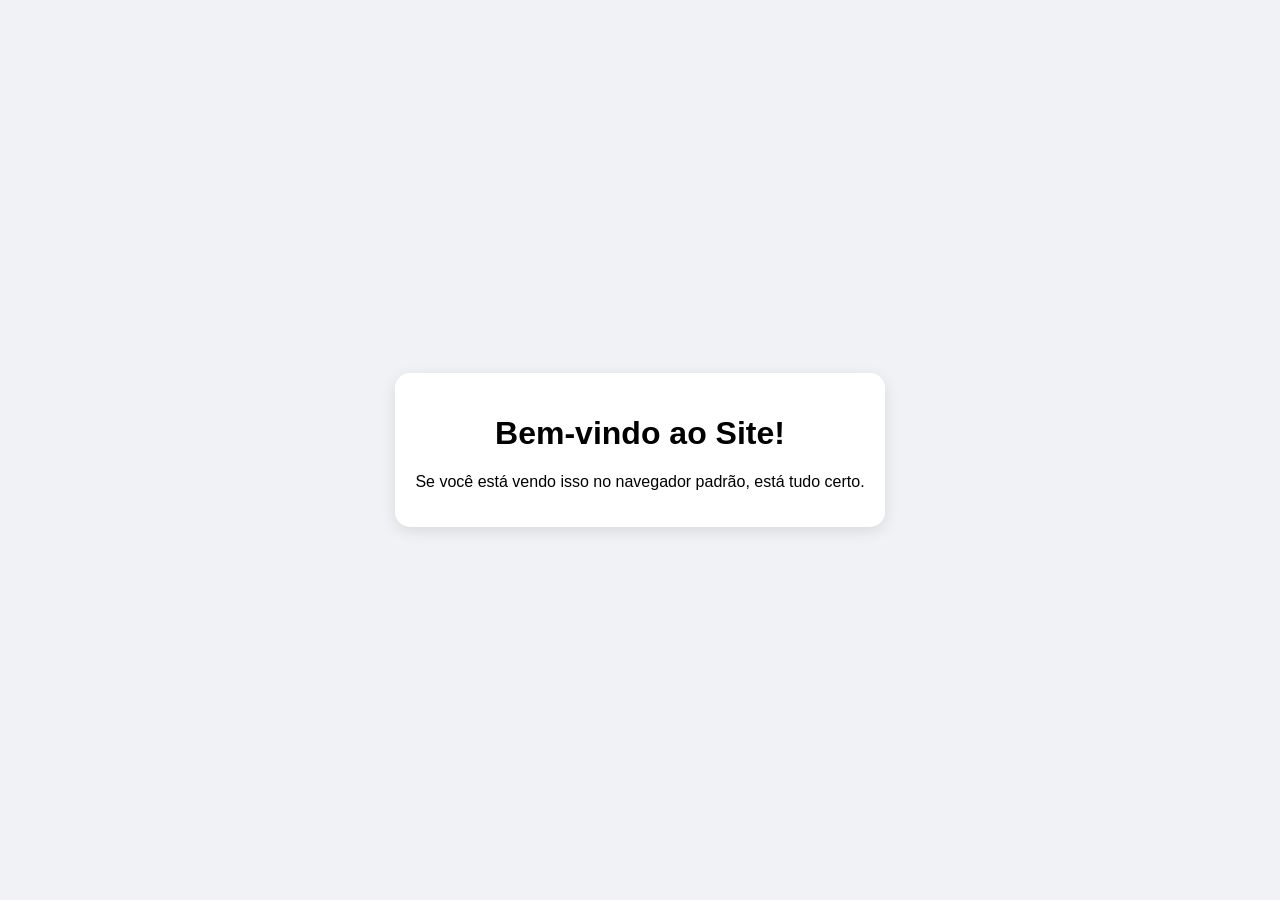
<file: app.html>
<!DOCTYPE html>
<html lang="pt-br">
<head>
    <meta charset="UTF-8">
    <meta name="viewport" content="width=device-width, initial-scale=1.0">
    <title>Detector de Navegador</title>
    <style>
        /* Estilos da Página Principal */
        body {
            font-family: 'Segoe UI', Tahoma, Geneva, Verdana, sans-serif;
            display: flex;
            justify-content: center;
            align-items: center;
            height: 100vh;
            margin: 0;
            background-color: #f0f2f5;
            text-align: center;
        }

        .content {
            padding: 20px;
            background: white;
            border-radius: 15px;
            box-shadow: 0 4px 15px rgba(0,0,0,0.1);
        }

        /* Estilo do Overlay (Aviso) */
        #in-app-overlay {
            display: none; /* Escondido por padrão */
            position: fixed;
            top: 0;
            left: 0;
            width: 100%;
            height: 100%;
            background-color: rgba(0, 0, 0, 0.9);
            z-index: 9999;
            color: white;
            padding: 20px;
            box-sizing: border-box;
        }

        .instruction-container {
            position: absolute;
            top: 10px;
            right: 10px;
            text-align: right;
            max-width: 250px;
        }

        .arrow {
            font-size: 50px;
            color: #ff3e3e;
            margin-bottom: 10px;
            display: inline-block;
            animation: bounce 1s infinite;
        }

        @keyframes bounce {
            0%, 100% { transform: translateY(0); }
            50% { transform: translateY(-10px); }
        }

        .message {
            background: #fff;
            color: #333;
            padding: 15px;
            border-radius: 10px;
            font-weight: bold;
            font-size: 16px;
            line-height: 1.4;
            box-shadow: 0 5px 15px rgba(255,255,255,0.2);
        }

        .btn-close {
            margin-top: 50px;
            background: transparent;
            border: 1px solid white;
            color: white;
            padding: 10px 20px;
            border-radius: 5px;
            cursor: pointer;
        }
    </style>
</head>
<body>

    <div class="content">
        <h1>Bem-vindo ao Site!</h1>
        <p>Se você está vendo isso no navegador padrão, está tudo certo.</p>
    </div>

    <div id="in-app-overlay">
        <div class="instruction-container">
            <div class="arrow">↗</div>
            <div class="message">
                Para uma melhor experiência, clique nos <strong>três pontinhos</strong> e escolha <br>
                <span style="color: #007bff;">"Abrir no Navegador"</span> ou <br>
                <span style="color: #007bff;">"Abrir no Chrome/Safari"</span>.
            </div>
        </div>
        <button class="btn-close" onclick="document.getElementById('in-app-overlay').style.display='none'">
            Continuar mesmo assim
        </button>
    </div>

    <script>
        function isInAppBrowser() {
            const ua = navigator.userAgent || navigator.vendor || window.opera;
            // Lista de identificadores comuns de navegadores internos
            return (
                ua.indexOf("FBAN") > -1 || 
                ua.indexOf("FBAV") > -1 || 
                ua.indexOf("Instagram") > -1 || 
                ua.indexOf("WhatsApp") > -1 || 
                ua.indexOf("Twitter") > -1 ||
                ua.indexOf("LinkedInApp") > -1
            );
        }

        // Executa ao carregar a página
        window.onload = function() {
            if (isInAppBrowser()) {
                document.getElementById('in-app-overlay').style.display = 'block';
            }
        };
    </script>
</body>
</html>
</file>
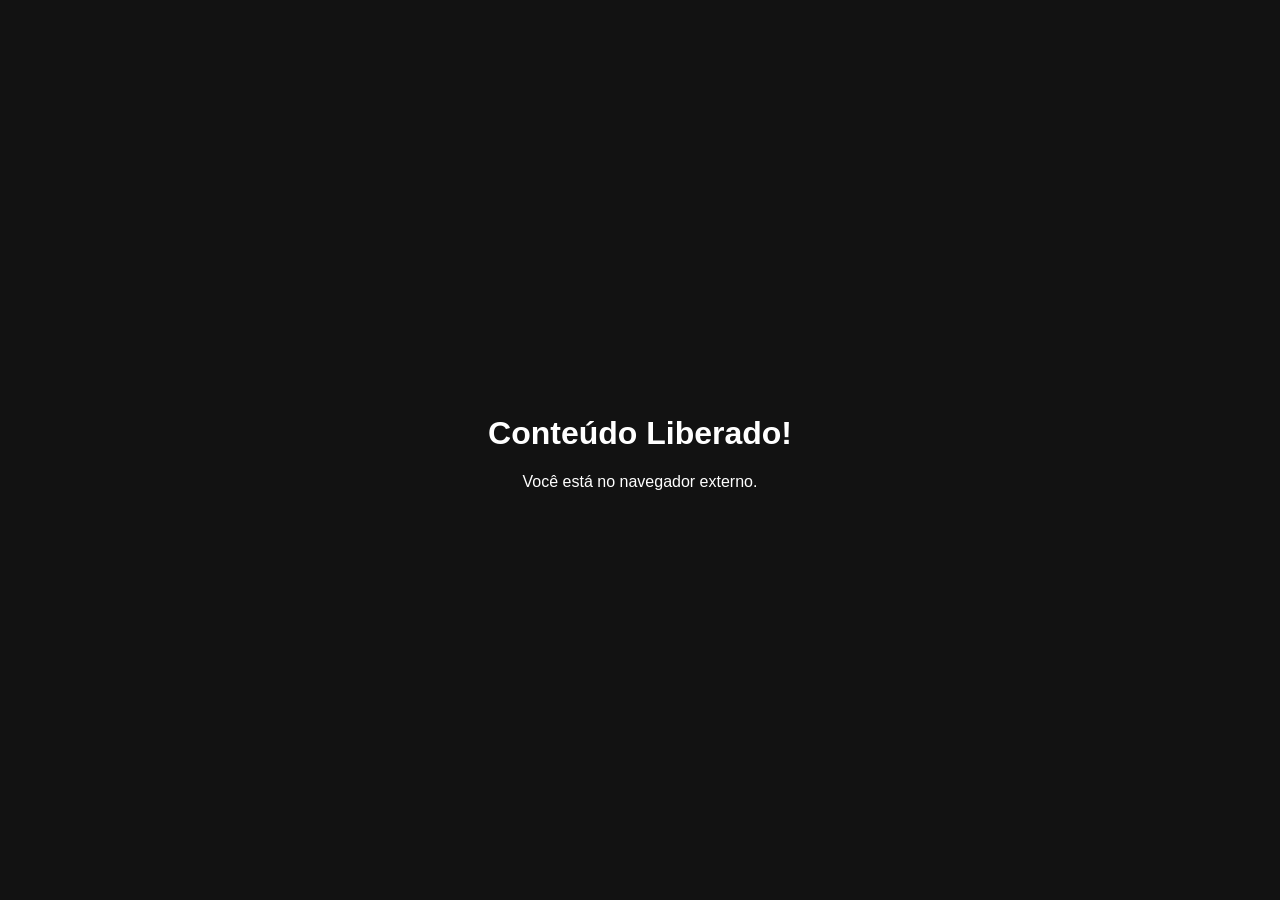
<file: apppp.html>
<!DOCTYPE html>
<html lang="pt-br">
<head>
    <meta charset="UTF-8">
    <meta name="viewport" content="width=device-width, initial-scale=1.0">
    <title>Página de Acesso</title>
    <style>
        /* Estilos da sua página real */
        body {
            font-family: 'Helvetica Neue', Helvetica, Arial, sans-serif;
            background-color: #121212;
            color: white;
            margin: 0;
            display: flex;
            justify-content: center;
            align-items: center;
            height: 100vh;
            text-align: center;
        }

        /* Camada de aviso (Overlay) */
        #in-app-overlay {
            display: none; /* Fica oculto por padrão */
            position: fixed;
            top: 0;
            left: 0;
            width: 100%;
            height: 100%;
            background: rgba(0, 0, 0, 0.95);
            z-index: 10000;
        }

        /* Container da instrução no topo */
        .instruction-box {
            position: absolute;
            top: 20px;
            right: 20px;
            text-align: right;
            width: 80%;
        }

        /* Seta Animada */
        .arrow-up {
            font-size: 60px;
            color: #00f2ea; /* Cor estilo TikTok */
            display: inline-block;
            animation: bounce 0.8s infinite alternate;
            margin-bottom: 10px;
            text-shadow: 0 0 15px #ff0050;
        }

        @keyframes bounce {
            from { transform: translateY(0); }
            to { transform: translateY(-15px); }
        }

        /* Balão de texto */
        .tooltip {
            background: white;
            color: black;
            padding: 15px;
            border-radius: 12px;
            font-weight: bold;
            font-size: 18px;
            position: relative;
            box-shadow: 0 10px 30px rgba(0,0,0,0.5);
        }

        /* Triângulo do balão */
        .tooltip::after {
            content: '';
            position: absolute;
            top: -10px;
            right: 20px;
            border-left: 10px solid transparent;
            border-right: 10px solid transparent;
            border-bottom: 10px solid white;
        }

        .highlight {
            color: #ff0050; /* Cor rosa TikTok */
        }

        .btn-ignore {
            position: absolute;
            bottom: 50px;
            left: 50%;
            transform: translateX(-50%);
            background: transparent;
            border: 1px solid #555;
            color: #888;
            padding: 8px 16px;
            border-radius: 20px;
            text-decoration: none;
            font-size: 14px;
        }
    </style>
</head>
<body>

    <div class="content">
        <h1>Conteúdo Liberado!</h1>
        <p>Você está no navegador externo.</p>
    </div>

    <div id="in-app-overlay">
        <div class="instruction-box">
            <div class="arrow-up">↗</div>
            <div class="tooltip">
                Ei! Saia do navegador do app.<br>
                Clique nos <span class="highlight">três pontinhos</span><br>
                e escolha <span class="highlight">"Abrir no Navegador"</span>
            </div>
        </div>
        
        <a href="#" class="btn-ignore" onclick="document.getElementById('in-app-overlay').style.display='none'">
            continuar mesmo assim
        </a>
    </div>

    <script>
        function checkInApp() {
            const ua = navigator.userAgent || navigator.vendor || window.opera;
            
            // Lista atualizada incluindo TikTok e outros apps comuns
            const isInApp = (
                ua.indexOf("TikTok") > -1 || 
                ua.indexOf("ByteLocale") > -1 || 
                ua.indexOf("FBAN") > -1 || 
                ua.indexOf("FBAV") > -1 || 
                ua.indexOf("Instagram") > -1 || 
                ua.indexOf("WhatsApp") > -1 ||
                ua.indexOf("Messenger") > -1
            );

            if (isInApp) {
                document.getElementById('in-app-overlay').style.display = 'block';
            }
        }

        // Executa a função assim que a página carregar
        window.onload = checkInApp;
    </script>
</body>
</html>
</file>
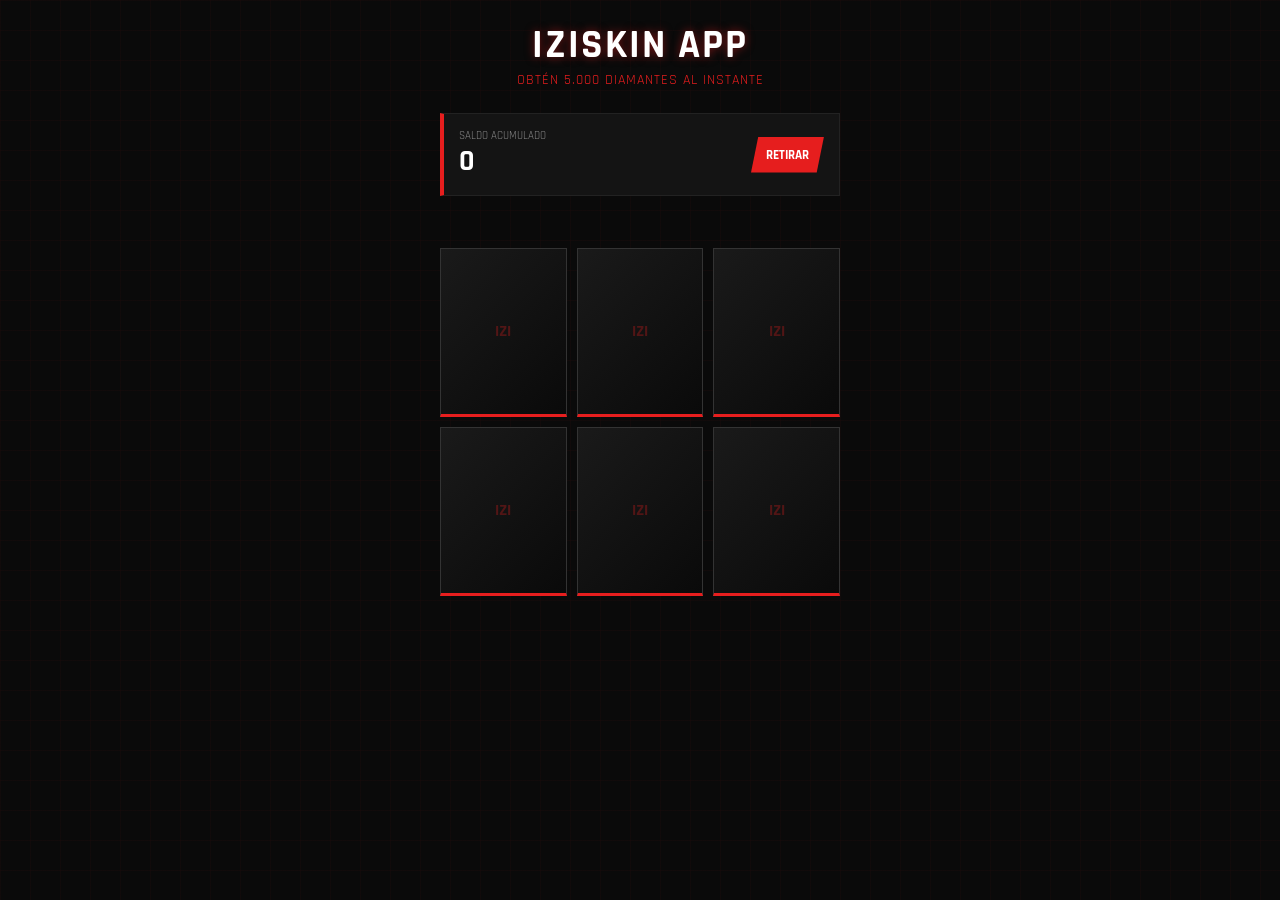
<file: game.html>
<!DOCTYPE html>
<html lang="es">
<head>
    <meta charset="UTF-8">
    <meta name="viewport" content="width=device-width, initial-scale=1.0, maximum-scale=1.0, user-scalable=no">
    <title>IziSkin App</title>
    <link href="https://fonts.googleapis.com/css2?family=Rajdhani:wght@500;600;700&display=swap" rel="stylesheet">
    <link rel="preconnect" href="https://fonts.googleapis.com">
<link rel="preconnect" href="https://fonts.gstatic.com" crossorigin>
<link href="https://fonts.googleapis.com/css2?family=Kanit:ital,wght@0,100;0,200;0,300;0,400;0,500;0,600;0,700;0,800;0,900;1,100;1,200;1,300;1,400;1,500;1,600;1,700;1,800;1,900&display=swap" rel="stylesheet">
    <style>
        :root {
            --bg-dark: #0a0a0a;
            --surface: #141414;
            --accent-red: #e61e1e;
            --dark-red: #800a0a;
            --text-gold: #ffd700;
        }

        * { margin: 0; padding: 0; box-sizing: border-box; font-family: 'Rajdhani', sans-serif; }

        body {
            background-color: var(--bg-dark);
            background-image: 
                linear-gradient(rgba(230, 30, 30, 0.03) 1px, transparent 1px),
                linear-gradient(90deg, rgba(230, 30, 30, 0.03) 1px, transparent 1px);
            background-size: 30px 30px;
            color: white;
            min-height: 100vh;
            display: flex;
            flex-direction: column;
            align-items: center;
            justify-content: flex-start;
            padding: 20px 10px;
            font-family: "Kanit", sans-serif !important;
        }

        header { text-align: center; margin-bottom: 2rem; width: 100%; max-width: 400px; }
        
        h1 { 
            font-size: 2.5rem; 
            font-weight: 700; 
            text-transform: uppercase;
            letter-spacing: 2px;
            color: #fff;
            text-shadow: 0 0 10px rgba(230, 30, 30, 0.5);
        }
        
        .tagline { color: var(--accent-red); font-size: 0.9rem; letter-spacing: 1px; margin-bottom: 1.5rem; text-transform: uppercase; }

        .dashboard {
            background: var(--surface);
            border: 1px solid #222;
            border-left: 4px solid var(--accent-red);
            padding: 15px;
            width: 100%;
            display: flex;
            justify-content: space-between;
            align-items: center;
            margin-bottom: 20px;
        }

        .balance-info { text-align: left; }
        .balance-label { font-size: 0.7rem; color: #888; text-transform: uppercase; }
        .balance-value { font-size: 1.8rem; font-weight: 700; color: #fff; }

        .btn-withdraw {
            background: var(--accent-red);
            color: white;
            border: none;
            padding: 10px 15px;
            font-weight: 700;
            text-transform: uppercase;
            cursor: pointer;
            font-size: 0.8rem;
            clip-path: polygon(10% 0, 100% 0, 90% 100%, 0 100%);
        }

        .game-wrapper { position: relative; width: 100%; max-width: 400px; }

        .grid {
            display: grid;
            grid-template-columns: repeat(3, 1fr);
            gap: 10px;
            width: 100%;
        }

        #overlay {
            position: absolute;
            top: 0; left: 0; width: 100%; height: 100%;
            display: none;
            align-items: center;
            justify-content: center;
            z-index: 100;
            background: rgba(0,0,0,0.8);
            backdrop-filter: blur(5px);
        }

        .btn-retry {
            background: #fff;
            color: #000;
            border: none;
            padding: 12px 24px;
            font-weight: 700;
            font-size: 1rem;
            text-transform: uppercase;
            cursor: pointer;
        }

        .card { width: 100%; aspect-ratio: 3/4; cursor: pointer; perspective: 1000px; }
        .card-inner { position: relative; width: 100%; height: 100%; transition: transform 0.5s; transform-style: preserve-3d; }
        .card.flipped .card-inner { transform: rotateY(180deg); }

        .card-front, .card-back {
            position: absolute; width: 100%; height: 100%; backface-visibility: hidden;
            display: flex; align-items: center; justify-content: center;
            border: 1px solid #333;
        }

        .card-front { 
            background: linear-gradient(135deg, #1a1a1a 0%, #0a0a0a 100%);
            border-bottom: 3px solid var(--accent-red);
        }
        .card-front::after { content: 'IZI'; color: var(--accent-red); font-weight: 700; opacity: 0.3; }

        .card-back { background: #fff; color: #000; transform: rotateY(180deg); flex-direction: column; }
        .card.jackpot .card-back { 
            background: var(--accent-red); 
            color: #fff;
            box-shadow: inset 0 0 20px rgba(0,0,0,0.5);
        }

        .prize-icon { font-size: 1.5rem; }
        .prize-val { font-size: 1.2rem; font-weight: 700; }

        @media (max-width: 400px) {
            h1 { font-size: 2rem; }
            .balance-value { font-size: 1.5rem; }
        }
    </style>
</head>
<body>

    <header>
        <h1>IZISKIN APP</h1>
        <p class="tagline">Obtén 5.000 diamantes al instante</p>
        
        <div class="dashboard">
            <div class="balance-info">
                <p class="balance-label">Saldo Acumulado</p>
                <p class="balance-value" id="balanceDisplay">0</p>
            </div>
            <button class="btn-withdraw" onclick="withdraw()">Retirar</button>
        </div>
    </header>

    <div class="game-wrapper">
        <div id="overlay">
            <button class="btn-retry" onclick="resetGame()">Nuevo Intento</button>
        </div>
        <div class="grid" id="cardGrid"></div>
    </div>

    <script>
        const state = {
            bal: parseInt(localStorage.getItem('izi_bal')) || 0,
            ready: true
        };

        // --- Probabilidades Configuradas ---
        const config = [
            { c: 0.3, v: 5000 },           // 0.3% Jackpot
            { c: 0.8, v: 500 },            // 0.5% Muy Raro
            { c: 1.5, v: 100 },            // 0.7% Raro
            { c: 2.0, v: 50 },             // 0.5% Inusual
            { c: 27.0, v: [10, 25] },      // 25% para (10 y 25) -> (27.0 - 2.0 = 25)
            { c: 100, v: 0 }               // Restante: 0 diamantes (~73%)
        ];

        function updateUI() {
            localStorage.setItem('izi_bal', state.bal);
            document.getElementById('balanceDisplay').innerText = state.bal.toLocaleString();
        }

        function withdraw() {
            if (state.bal < 5000) {
                alert(`❌ SALDO INSUFICIENTE\nNecesitas 5.000 💎 para retirar.`);
            } else {
                const id = prompt("ID DE JUGADOR:");
                if(id) {
                    alert(`✅ SOLICITUD REGISTRADA\nID: ${id}\nEnvío en proceso...`);
                    state.bal = 0;
                    updateUI();
                }
            }
        }

        function spawnGrid() {
            const grid = document.getElementById('cardGrid');
            grid.innerHTML = '';
            for(let i=0; i<6; i++) {
                const c = document.createElement('div');
                c.className = 'card';
                c.innerHTML = `<div class="card-inner"><div class="card-front"></div><div class="card-back"></div></div>`;
                c.onclick = () => flip(c);
                grid.appendChild(c);
            }
        }

        function flip(el) {
            if(!state.ready) return;
            state.ready = false;

            const r = Math.random() * 100;
            let win = 0;
            for(let p of config) {
                if(r <= p.c) {
                    win = Array.isArray(p.v) ? p.v[Math.floor(Math.random()*p.v.length)] : p.v;
                    break;
                }
            }

            state.bal += win;
            if(win === 5000) el.classList.add('jackpot');
            el.classList.add('flipped');

            el.querySelector('.card-back').innerHTML = `
                <span class="prize-icon">${win > 0 ? '💎' : '❌'}</span>
                <span class="prize-val">${win}</span>
            `;

            updateUI();

            setTimeout(() => {
                document.getElementById('overlay').style.display = 'flex';
                document.getElementById('cardGrid').style.filter = 'blur(3px)';
            }, 600);
        }

        function resetGame() {
            state.ready = true;
            document.getElementById('overlay').style.display = 'none';
            document.getElementById('cardGrid').style.filter = 'none';
            spawnGrid();
        }

        updateUI();
        spawnGrid();
    </script>
</body>
</html>
</file>
